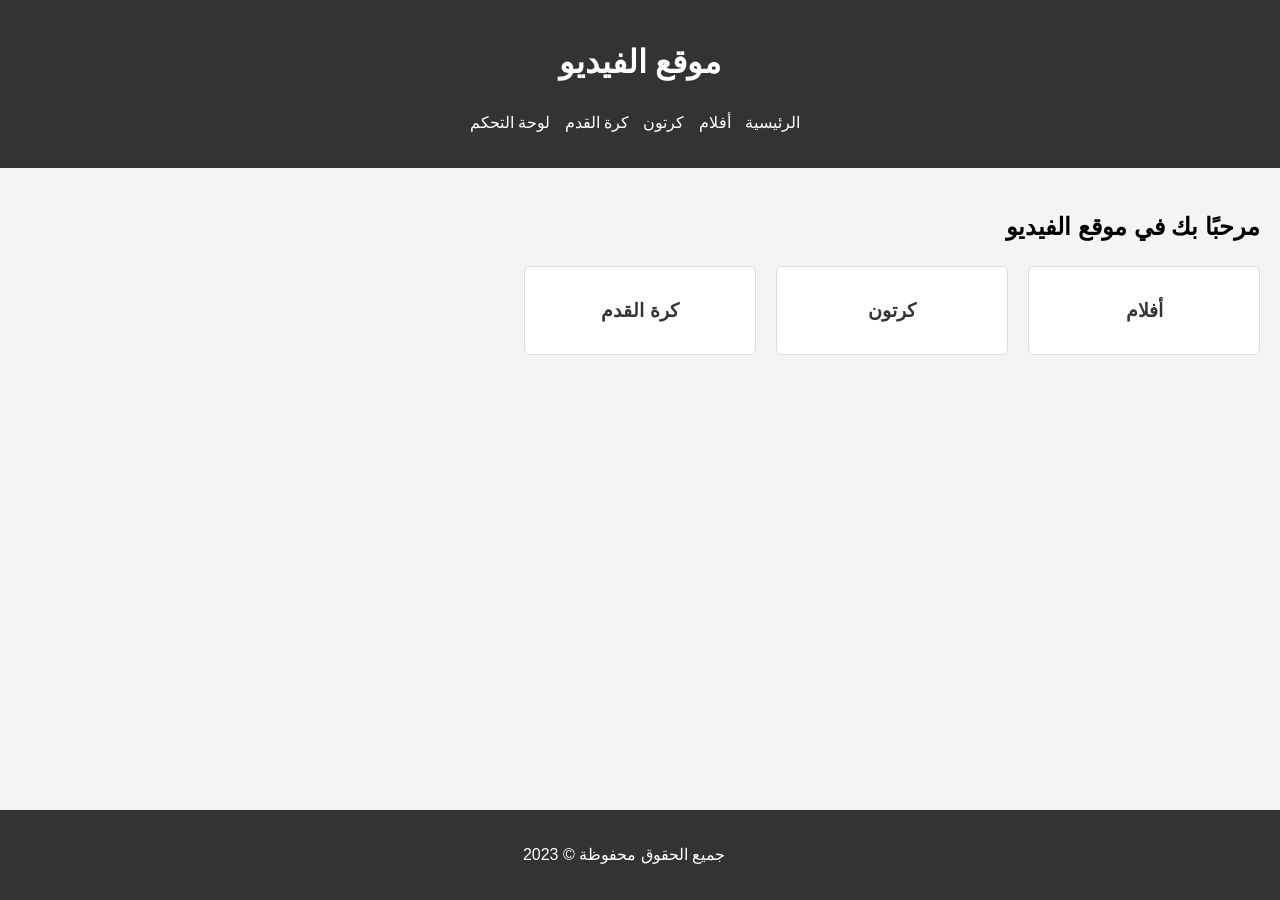
<file: index.html>
<!DOCTYPE html>
<html lang="ar" dir="rtl">
<head>
    <meta charset="UTF-8">
    <meta name="viewport" content="width=device-width, initial-scale=1.0">
    <title>موقع الفيديو</title>
    <link rel="stylesheet" href="styles.css">
</head>
<body>
    <header>
        <h1>موقع الفيديو</h1>
        <nav>
            <ul>
                <li><a href="index.html">الرئيسية</a></li>
                <li><a href="movies.html">أفلام</a></li>
                <li><a href="cartoons.html">كرتون</a></li>
                <li><a href="sports.html">كرة القدم</a></li>
                <li><a href="login.html">لوحة التحكم</a></li>
            </ul>
        </nav>
    </header>
    <main>
        <h2>مرحبًا بك في موقع الفيديو</h2>
        <div class="category-grid">
            <a href="movies.html" class="category-card">
                <h3>أفلام</h3>
            </a>
            <a href="cartoons.html" class="category-card">
                <h3>كرتون</h3>
            </a>
            <a href="sports.html" class="category-card">
                <h3>كرة القدم</h3>
            </a>
        </div>
    </main>
    <footer>
        <p>جميع الحقوق محفوظة &copy; 2023</p>
    </footer>
</body>
</html>
</file>
<file: styles.css>
body {
    font-family: Arial, sans-serif;
    line-height: 1.6;
    margin: 0;
    padding: 0;
    background-color: #f4f4f4;
}

header {
    background-color: #333;
    color: #fff;
    text-align: center;
    padding: 1rem;
}

nav ul {
    padding: 0;
    list-style-type: none;
}

nav ul li {
    display: inline;
    margin-right: 10px;
}

nav ul li a {
    color: #fff;
    text-decoration: none;
}

main {
    padding: 20px;
}

.category-grid, .video-grid {
    display: grid;
    grid-template-columns: repeat(auto-fill, minmax(200px, 1fr));
    gap: 20px;
    margin-top: 20px;
}

.category-card, .video-card {
    background-color: #fff;
    border: 1px solid #ddd;
    border-radius: 5px;
    padding: 10px;
    text-align: center;
    text-decoration: none;
    color: #333;
}

.video-card {
    transition: transform 0.3s ease;
}

.video-card:hover {
    transform: scale(1.05);
}

.video-thumbnail {
    position: relative;
    cursor: pointer;
}

.video-thumbnail img {
    width: 100%;
    height: auto;
}

.play-button {
    position: absolute;
    top: 50%;
    left: 50%;
    transform: translate(-50%, -50%);
    width: 0;
    height: 0;
    border-top: 20px solid transparent;
    border-left: 40px solid rgba(255, 255, 255, 0.8);
    border-bottom: 20px solid transparent;
}

.subcategory-menu {
    margin-bottom: 20px;
}

.subcategory-btn {
    background-color: #333;
    color: #fff;
    border: none;
    padding: 10px 15px;
    margin-right: 10px;
    cursor: pointer;
}

form {
    background-color: #fff;
    padding: 20px;
    border-radius: 5px;
}

form label {
    display: block;
    margin-top: 10px;
}

form input, form select, form textarea {
    width: 100%;
    padding: 8px;
    margin-top: 5px;
}

form button {
    background-color: #333;
    color: #fff;
    border: none;
    padding: 10px 15px;
    margin-top: 10px;
    cursor: pointer;
}

footer {
    background-color: #333;
    color: #fff;
    text-align: center;
    padding: 1rem;
    position: fixed;
    bottom: 0;
    width: 100%;
}

.video-player {
    position: fixed;
    top: 0;
    left: 0;
    width: 100%;
    height: 100%;
    background-color: rgba(0, 0, 0, 0.8);
    display: flex;
    justify-content: center;
    align-items: center;
    z-index: 1000;
}

.video-container {
    position: relative;
    width: 80%;
    padding-bottom: 45%;
}

.video-container iframe {
    position: absolute;
    top: 0;
    left: 0;
    width: 100%;
    height: 100%;
}

.close-button {
    position: absolute;
    top: -40px;
    right: 0;
    background: none;
    border: none;
    color: white;
    font-size: 30px;
    cursor: pointer;
}

.login-form {
    max-width: 300px;
    margin: 0 auto;
    padding: 20px;
    background-color: #fff;
    border-radius: 5px;
    box-shadow: 0 0 10px rgba(0, 0, 0, 0.1);
}

.login-form div {
    margin-bottom: 15px;
}

.login-form label {
    display: block;
    margin-bottom: 5px;
}

.login-form input {
    width: 100%;
    padding: 8px;
    border: 1px solid #ddd;
    border-radius: 3px;
}

.login-form button {
    width: 100%;
    padding: 10px;
    background-color: #333;
    color: #fff;
    border: none;
    border-radius: 3px;
    cursor: pointer;
}

.login-form button:hover {
    background-color: #444;
}
</file>
